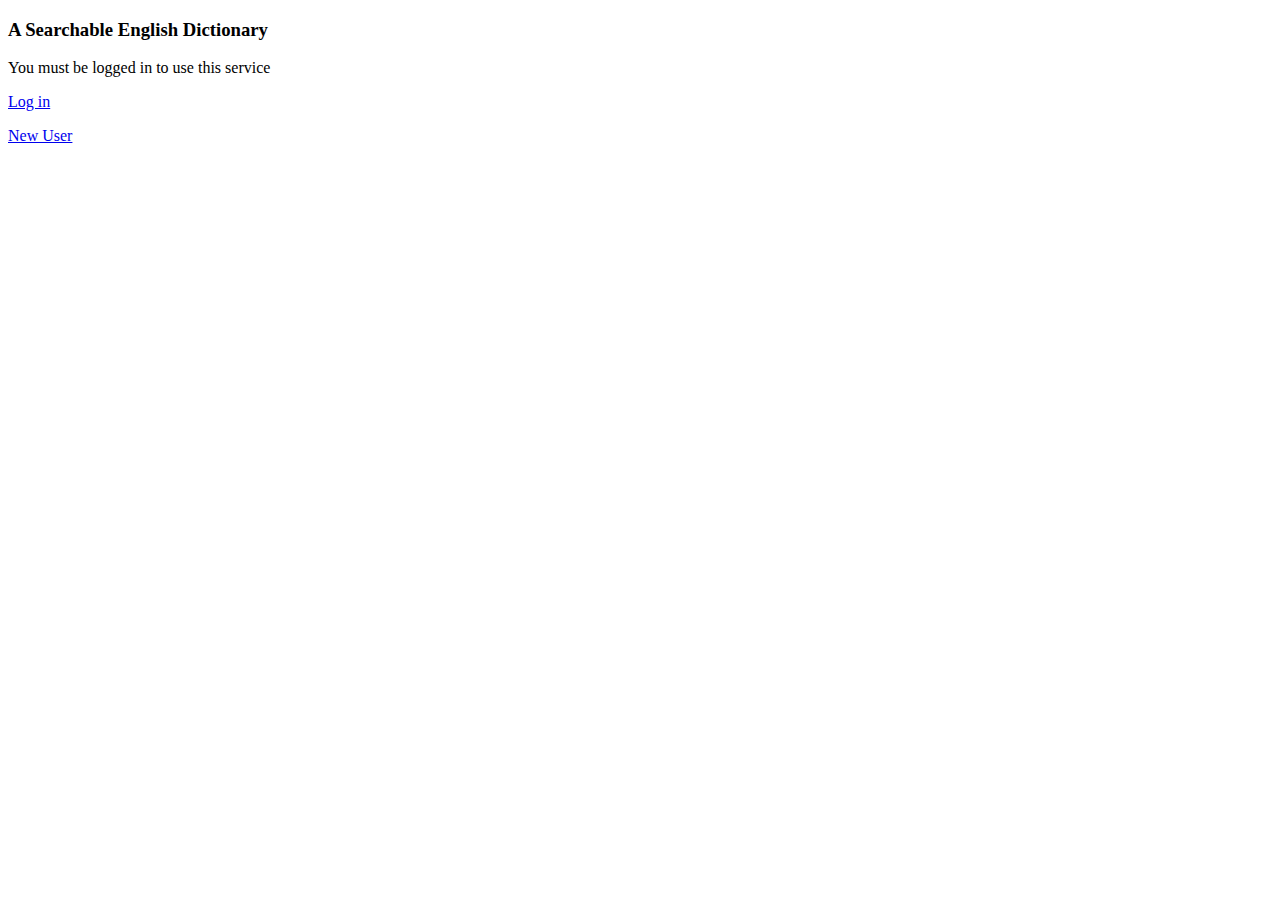
<file: DAT152ApplicationOblig/WebContent/index.html>
<!DOCTYPE html>
<html>
<head>
<meta http-equiv="Content-Type" content="text/html; charset=UTF-8" />
<title>DAT152 - Web Security obligatory exercise</title>
</head>
<body>
	<h3>A Searchable English Dictionary</h3>
	<p>You must be logged in to use this service</p>
	<p><a href="login">Log in</a></p>
	<p><a href="newuser">New User</a></p>	
</body>
</html>
</file>
